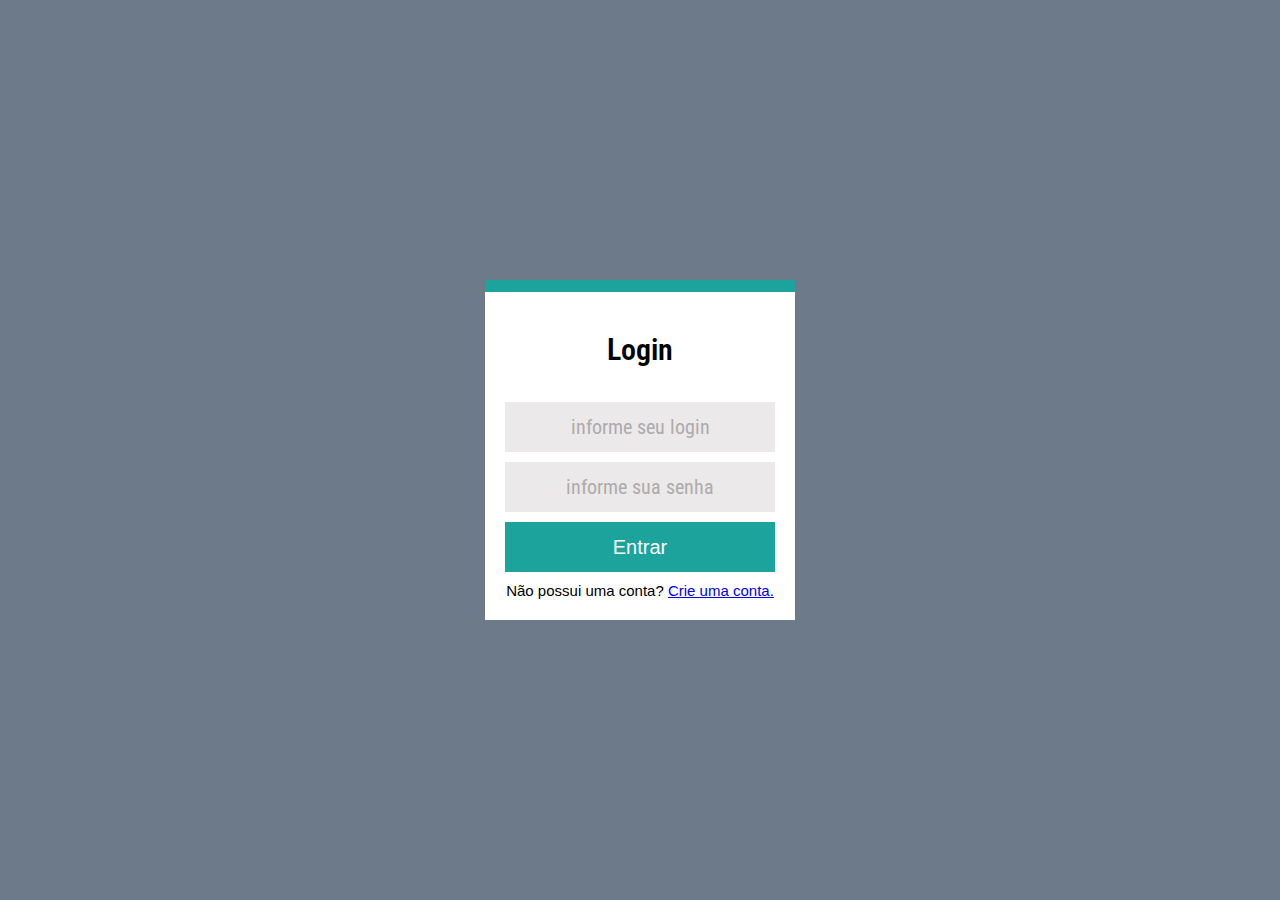
<file: index.html>
<!DOCTYPE html>
<html lang="pt-br">
    <head>
        <meta charset="UTF-8">
        <meta http-equiv="X-UA-Compatible" content="IE=edge">
        <meta name="viewport" content="width=device-width, initial-scale=1.0">
        <link rel="stylesheet" href="_css/style.css">
        <title>Login</title>
    </head>
    <body>
       <div class="login-screen">
            <div class="login-box">
                <label for="Login" class="title-label">Login</label>
                <input type="text" class="insert-email" placeholder="informe seu login">
                <input type="password" class="insert-pass" placeholder="informe sua senha">
                <button class="send">Entrar</button>
                <p>Não possui uma conta? <a href ="#">Crie uma conta.</a></p>
            </div>
       </div>
    </body>
</html>
</file>
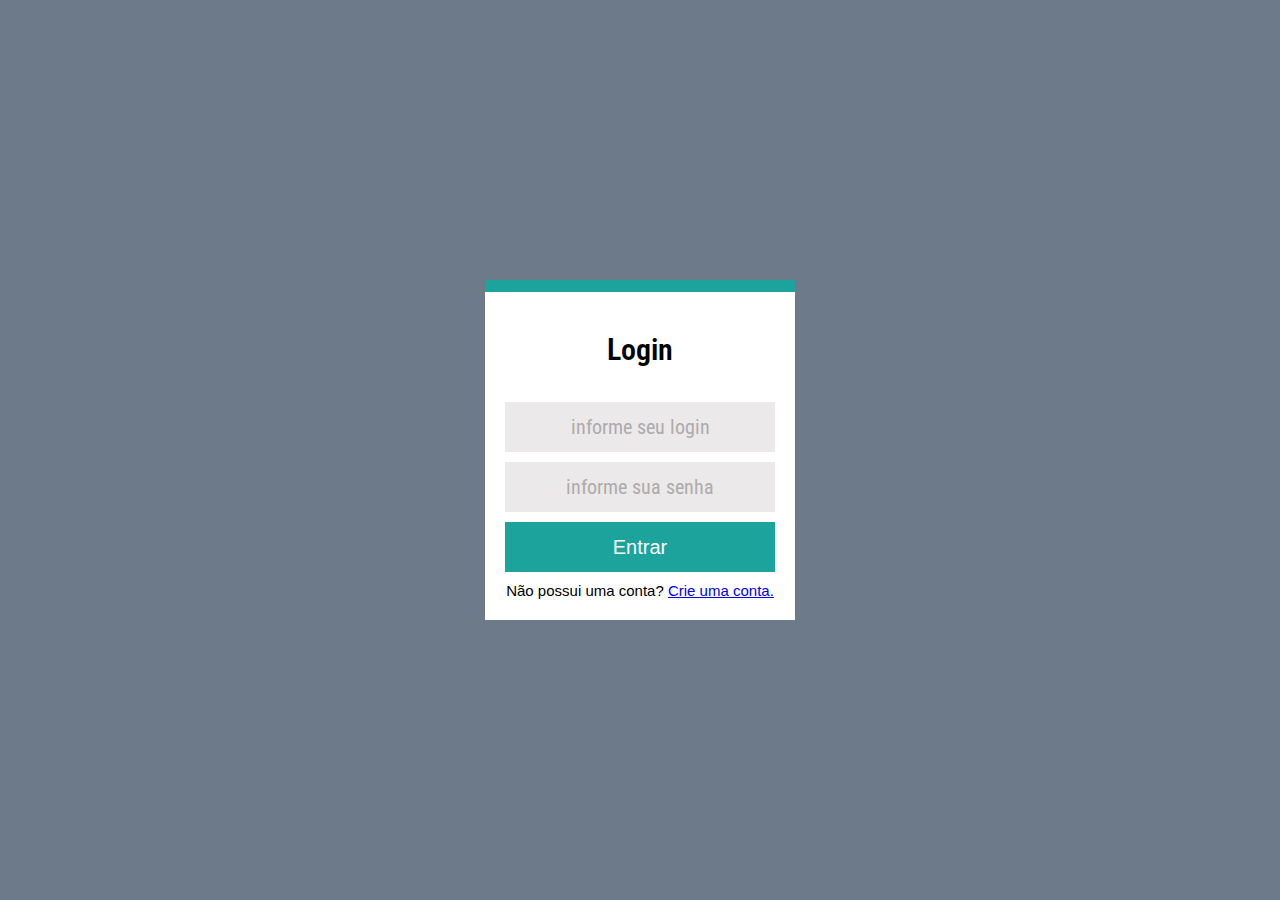
<file: login.html>
<!DOCTYPE html>
<html lang="pt-br">
    <head>
        <meta charset="UTF-8">
        <meta http-equiv="X-UA-Compatible" content="IE=edge">
        <meta name="viewport" content="width=device-width, initial-scale=1.0">
        <link rel="stylesheet" href="style-login.css">
        <title>Login</title>
    </head>
    <body>
       <div class="login-screen">
            <div class="login-box">
                <label for="Login" class="title-label">Login</label>
                <input type="text" class="insert-email" placeholder="informe seu login">
                <input type="password" class="insert-pass" placeholder="informe sua senha">
                <button class="send">Entrar</button>
                <p>Não possui uma conta? <a href ="#">Crie uma conta.</a></p>
            </div>
       </div>
    </body>
</html>
</file>
<file: _css/style.css>
@import url('https://fonts.googleapis.com/css2?family=Roboto+Condensed&display=swap');

* {
    margin: 0;
    padding: 0;
    box-sizing: border-box;
}
.login-screen {
    display: flex;
    flex-direction: row;
    justify-content: center;    /* Alinha na Horizontal */
    align-items: center;        /* Alinha na vertical */
    background-color: #6C7A89;
    width: 100vw;
    height: 100vh;
}
.login-box {
    display: flex;
    flex-direction: column;
    width: 310px;
    height: 340px;
    background-color: white;
    border-style: solid;
    border-width: 12px;
    border-bottom: 0;
    border-left: 0;
    border-right: 0;
    border-color: #1BA39C;
}
.title-label {
    text-align: center;
    font-size: 30px;
    margin-top: 40px;
    margin-bottom: 30px;
    font-weight: 600;
    font-family: 'Roboto Condensed', sans-serif;
}

input {
    text-align: center;
    font-size: 20px;
    font-family: 'Roboto Condensed', sans-serif;
    margin: 5px 20px;
    height: 50px;
    background-color: rgb(235, 233, 233);
    border: none;
    outline: none;
}
input::placeholder {
    color: rgb(173, 171, 171);
}
button {
    cursor: pointer;
    height: 50px;
    margin: 5px 20px;
    background-color: #1BA39C;
    border: none;
    font-size: 20px;
    color: white;
}
button:hover {
    background-color: #198d87;
}
p {
    text-align: center;
    margin-top: 5px;
    font-family: Arial, Helvetica, sans-serif;
    font-size: 15px;
}
</file>
<file: style-login.css>
@import url('https://fonts.googleapis.com/css2?family=Roboto+Condensed&display=swap');

* {
    margin: 0;
    padding: 0;
    box-sizing: border-box;
}
.login-screen {
    display: flex;
    flex-direction: row;
    justify-content: center;    /* Alinha na Horizontal */
    align-items: center;        /* Alinha na vertical */
    background-color: #6C7A89;
    width: 100vw;
    height: 100vh;
}
.login-box {
    display: flex;
    flex-direction: column;
    width: 310px;
    height: 340px;
    background-color: white;
    border-style: solid;
    border-width: 12px;
    border-bottom: 0;
    border-left: 0;
    border-right: 0;
    border-color: #1BA39C;
}
.title-label {
    text-align: center;
    font-size: 30px;
    margin-top: 40px;
    margin-bottom: 30px;
    font-weight: 600;
    font-family: 'Roboto Condensed', sans-serif;
}

input {
    text-align: center;
    font-size: 20px;
    font-family: 'Roboto Condensed', sans-serif;
    margin: 5px 20px;
    height: 50px;
    background-color: rgb(235, 233, 233);
    border: none;
}
input::placeholder {
    color: rgb(173, 171, 171);
}
button {
    cursor: pointer;
    height: 50px;
    margin: 5px 20px;
    background-color: #1BA39C;
    border: none;
    font-size: 20px;
    color: white;
}
button:hover {
    background-color: #198d87;
}
p {
    text-align: center;
    margin-top: 5px;
    font-family: Arial, Helvetica, sans-serif;
    font-size: 15px;
}
</file>
